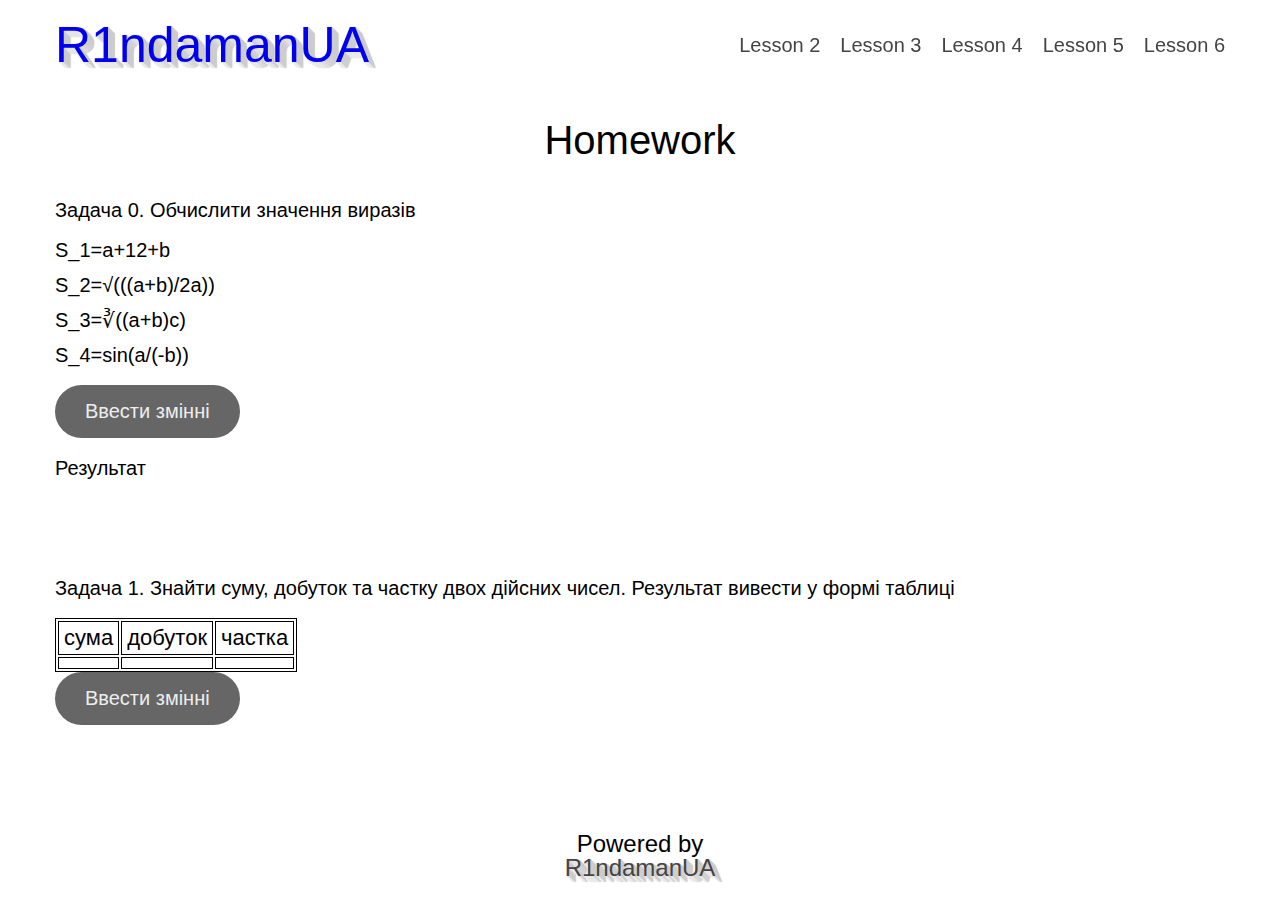
<file: lesson2/lesson2.html>
<!DOCTYPE html>
<html lang="en">
  <head>
    <meta charset="UTF-8" />
    <meta http-equiv="X-UA-Compatible" content="IE=edge" />
    <meta name="viewport" content="width=device-width, initial-scale=1.0" />
    <meta name="description" content="" />
    <meta name="keywords" content="" />
    <meta name="robots" content="none" />
    <meta name="Author" content="R1ndaman" />
    <meta name="Copyright" content="R1ndaman" />
    <meta name="Address" content="lesnika95@gmail.com" />
    <title>Lessons</title>
    <link rel="stylesheet" href="../css/style.css" />
  </head>
  <body>
    <div class="wrapper">
      <header class="header">
        <div class="header__container">
          <div class="header__body">
            <div class="header__logo">
              <a href="../index.html">R1ndamanUA</a>
            </div>
            <div class="header__menu">
              <div class="header__menu menu">
                <ul class="menu__list">
                  <li class="menu__item">
                    <a href="./lesson2.html" class="menu__link">Lesson 2</a>
                  </li>
                  <li class="menu__item">
                    <a href="#" class="menu__link">Lesson 3</a>
                  </li>
                  <li class="menu__item">
                    <a href="#" class="menu__link">Lesson 4</a>
                  </li>
                  <li class="menu__item">
                    <a href="#" class="menu__link">Lesson 5</a>
                  </li>
                  <li class="menu__item">
                    <a href="#" class="menu__link">Lesson 6</a>
                  </li>
                </ul>
              </div>
            </div>
          </div>
        </div>
      </header>
      <main class="page">
        <section class="page__homework homework">
          <div class="homework__container">
            <div class="homework__body">
              <h1 class="homework__title">Homework</h1>
              <p class="homework__text">Задача 0. Обчислити значення виразів</p>
              <ul class="homework__list">
                <li class="homework__item">S_1=a+12+b</li>
                <li class="homework__item">S_2=√(((a+b)/2a))</li>
                <li class="homework__item">S_3=∛((a+b)c)</li>
                <li class="homework__item">S_4=sin⁡(a/(-b))</li>
              </ul>
              <div class="homework__btn">
                <button type="submit" id="mybtn" class="homework__button">
                  Ввести змінні
                </button>
                <p class="results">Результат</p>
                <div id="S_1" class="results"></div>
                <div id="S_2" class="results"></div>
                <div id="S_3" class="results"></div>
                <div id="S_4" class="results"></div>
              </div>
              <p class="homework__text">
                Задача 1. Знайти суму, добуток та частку двох дійсних чисел.
                Результат вивести у формі таблиці
              </p>
              <div class="homework__task1 task1">
                <div class="task1__body">
                  <table class="table">
                    <tbody class="table__body">
                      <tr class="table__row">
                        <td class="table__item">сума</td>
                        <td class="table__item">добуток</td>
                        <td class="table__item">частка</td>
                      </tr>
                      <tr class="table__row">
                        <td class="table__item" id="summResult"></td>
                        <td class="table__item"></td>
                        <td class="table__item"></td>
                      </tr>
                    </tbody>
                  </table>
                  <button type="submit" id="mybtn2" class="homework__button">
                    Ввести змінні
                  </button>
                </div>
              </div>
            </div>
          </div>
        </section>
      </main>
      <footer class="footer">
        <div class="header__container">
          <div class="footer__body">
            <p>
              Powered by<br />
              <span>R1ndamanUA</span>
            </p>
          </div>
        </div>
      </footer>
    </div>
  </body>
  <script src="../js/main.js"></script>
</html>
</file>
<file: css/style.css>
@charset "UTF-8";
/*Обнуление*/
* {
  padding: 0;
  margin: 0;
  border: 0;
}

*,
*:before,
*:after {
  box-sizing: border-box;
}

:focus,
:active {
  outline: none;
}

a:focus,
a:active {
  outline: none;
}

nav,
footer,
header,
aside {
  display: block;
}

html,
body {
  height: 100%;
  width: 100%;
  font-size: 100%;
  line-height: 1;
  font-size: 14px;
  -ms-text-size-adjust: 100%;
  -moz-text-size-adjust: 100%;
  -webkit-text-size-adjust: 100%;
}

input,
button,
textarea {
  font-family: inherit;
}

input::-ms-clear {
  display: none;
}

button {
  cursor: pointer;
}

button::-moz-focus-inner {
  padding: 0;
  border: 0;
}

a,
a:visited {
  text-decoration: none;
}

a:hover {
  text-decoration: none;
}

ul li {
  list-style: none;
}

img {
  vertical-align: top;
}

h1,
h2,
h3,
h4,
h5,
h6 {
  font-size: inherit;
  font-weight: inherit;
}

/*--------------------*/
[class*=__container] {
  max-width: 1170px;
  margin: 0 auto;
}
@media (max-width: 1199.98px) {
  [class*=__container] {
    max-width: 970px;
  }
}
@media (max-width: 990.98px) {
  [class*=__container] {
    max-width: 750px;
  }
}
@media (max-width: 767.98px) {
  [class*=__container] {
    max-width: none;
    padding: 0px 15px;
  }
}

body {
  font-family: Inter, sans-serif;
  font-weight: 500;
}
body.lock {
  overflow: hidden;
}

.wrapper {
  min-height: 100%;
  overflow: hidden;
  display: flex;
  flex-direction: column;
}

.page {
  flex: 1 1 auto;
}

.header {
  position: fixed;
  top: 0;
  left: 0;
  width: 100%;
  background-color: #fff;
}
.header__body {
  display: flex;
  justify-content: space-between;
  align-items: center;
  align-content: center;
  padding-top: 20px;
}
.header__logo {
  font-size: 50px;
  text-shadow: 1px 0px 1px #cccccc, 0px 1px 1px #eeeeee, 2px 1px 1px #cccccc, 1px 2px 1px #eeeeee, 3px 2px 1px #cccccc, 2px 3px 1px #eeeeee, 4px 3px 1px #cccccc, 3px 4px 1px #eeeeee, 5px 4px 1px #cccccc, 4px 5px 1px #eeeeee, 6px 5px 1px #cccccc, 5px 6px 1px #eeeeee, 7px 6px 1px #cccccc;
  color: #444444;
  transition: all 0.3s ease 0s;
}
.header__logo a:active {
  color: #444444;
}
.header__logo a:visited {
  color: #444444;
}
.header__logo:hover {
  scale: 1.05;
  transition: all 0.3s ease 0s;
}
.menu__list {
  display: flex;
  gap: 20px;
}
.menu__item {
  transition: all 0.3s ease 0s;
}
.menu__item:hover {
  scale: 1.05;
  transition: all 0.3s ease 0s;
}
.menu__link {
  color: #444444;
  font-size: 20px;
}
.menu__link:active {
  color: #444444;
}
.menu__link:visited {
  color: #444444;
}

.footer__body {
  padding: 20px;
  display: flex;
  align-items: center;
  text-align: center;
  justify-content: center;
}
.footer__body p {
  text-align: center;
  font-size: 24px;
}
.footer__body p span {
  text-shadow: 1px 0px 1px #cccccc, 0px 1px 1px #eeeeee, 2px 1px 1px #cccccc, 1px 2px 1px #eeeeee, 3px 2px 1px #cccccc, 2px 3px 1px #eeeeee, 4px 3px 1px #cccccc, 3px 4px 1px #eeeeee, 5px 4px 1px #cccccc, 4px 5px 1px #eeeeee, 6px 5px 1px #cccccc, 5px 6px 1px #eeeeee, 7px 6px 1px #cccccc;
  color: #444444;
}

.page {
  margin-top: 120px;
}
.homework__title {
  padding-bottom: 20px;
  font-size: 40px;
  text-align: center;
}
.homework__text {
  font-size: 20px;
  padding: 20px 0px;
}
.homework__item {
  font-size: 20px;
}
.homework__item:not(:last-child) {
  padding-bottom: 15px;
}
.homework__btn {
  padding-top: 20px;
}
.homework__button {
  background-color: #666;
  padding: 15px 30px;
  border-radius: 40px;
  color: #eeeeee;
  font-size: 20px;
  transition: all 0.3s ease 0s;
}
.homework__button:hover {
  scale: 1.1;
  transition: all 0.3s ease 0s;
}

.results {
  padding-top: 20px;
  font-size: 20px;
}

.table {
  border: 1px solid #000;
}
.table__item {
  font-size: 22px;
  border: 1px solid #000;
  padding: 5px;
}
</file>
